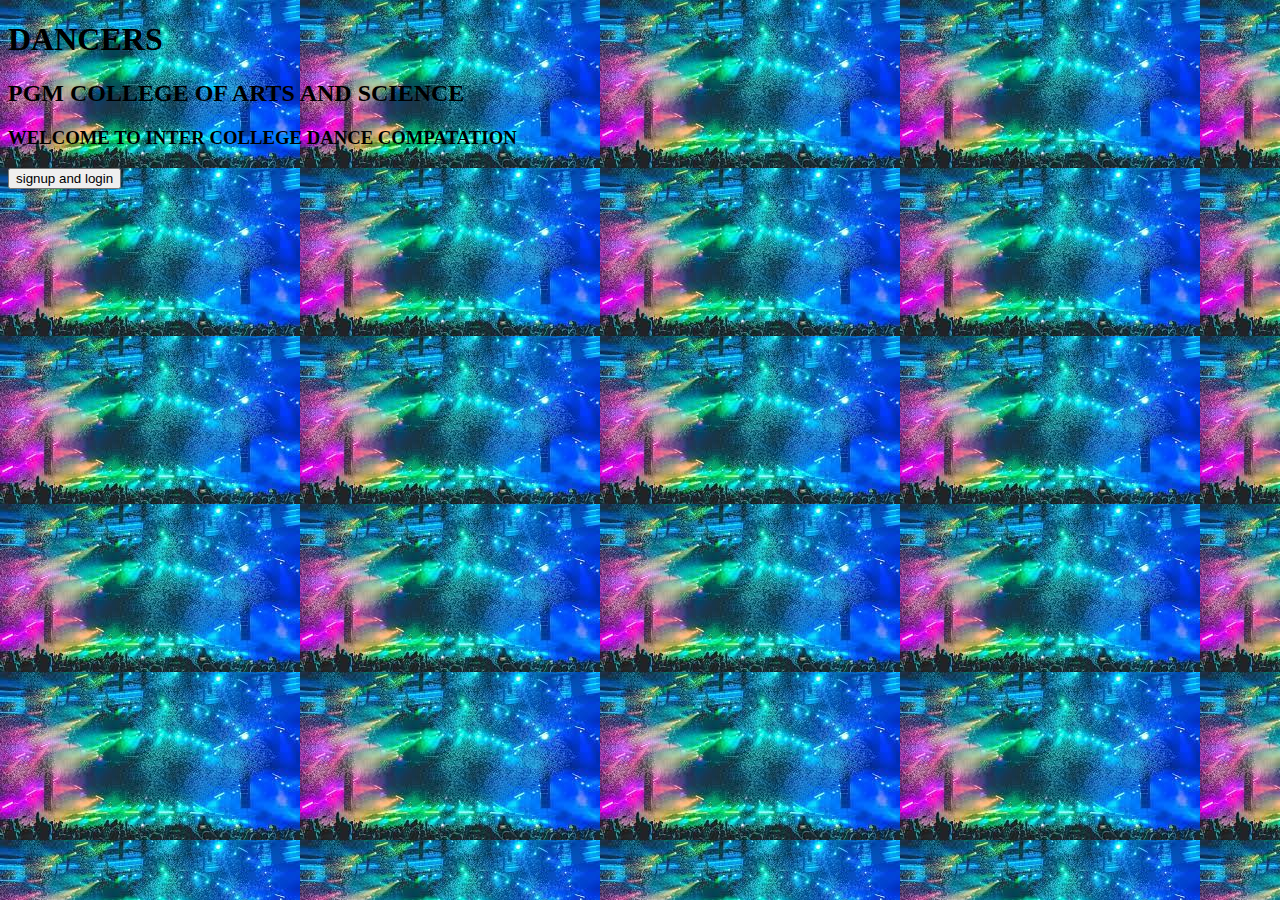
<file: index.html>
<!DOCTYPE html>
<html lang="en">
<head>
    <meta charset="UTF-8">
    <meta http-equiv="X-UA-Compatible" content="IE=edge">
    <meta name="viewport" content="width=device-width, initial-scale=1.0">
    <title>Dance competition</title>
    <link rel="style.css" href="style.css">
<title>DANCE COMPETITION</title>
<body>
   
   
   <link href="https://cdn.jsdelivr.net/npm/bootstrap@5.0.2/dist/css/bootstrap.min.css" rel="stylesheet" integrity="sha384-EVSTQN3/azprG1Anm3QDgpJLIm9Nao0Yz1ztcQTwFspd3yD65VohhpuuCOmLASjC" crossorigin="anonymous">
   <link img="img.jpg" href="image2.jpg">

</head>

<body background="image.jpg"></body>
<h1>DANCERS</h1>
<h2>PGM COLLEGE OF ARTS AND SCIENCE</h2>
<div id="text">
    <h3>WELCOME TO INTER COLLEGE DANCE COMPATATION</h3>

<div></div>
<form action="login.html"><input type="submit" value="signup and login"></form>
<script src="style.css"></script>


</body>
</html>
</file>
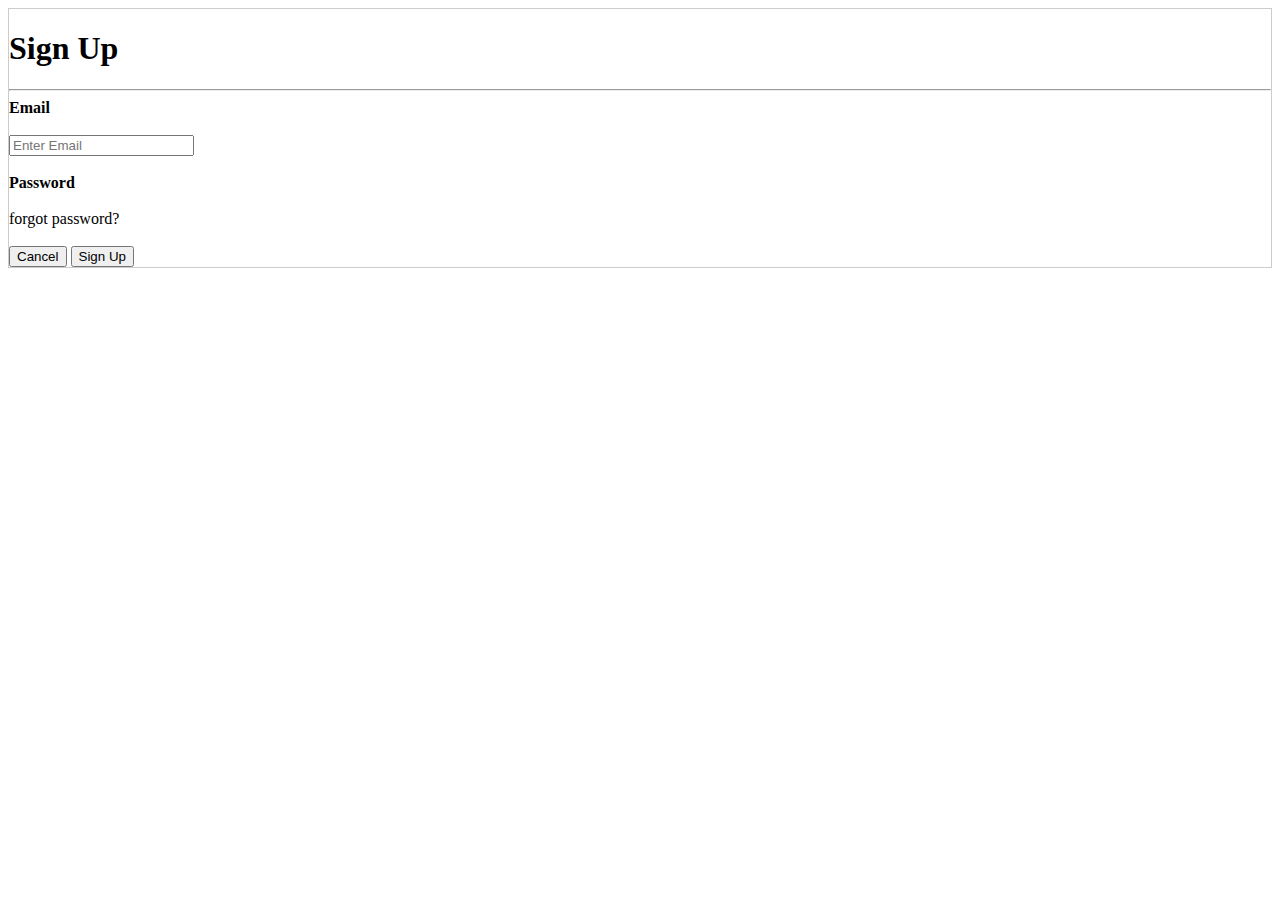
<file: login.html>
<!DOCTYPE html>
<html lang="en">
<head>
    <meta charset="UTF-8">
    <meta http-equiv="X-UA-Compatible" content="IE=edge">
    <meta name="viewport" content="width=device-width, initial-scale=1.0">
    <title>login page</title>
</head>
<body>
    <form action="action_page.php" style="border:1px solid #ccc">
        <div class="container">
          <h1>Sign Up</h1>
          
          <hr>
      
          <label for="email"><b>Email</b></label>
          <br><br>
          <input type="text" placeholder="Enter Email" name="email" >
          <br><br>     
          <label for="psw"><b>Password</b></label>
          <br><br>
      
          <a herf="a">forgot password?</a>
          <br><br>
          
          <div class="clearfix">
            <button type="button" class="cancelbtn">Cancel</button>
            <button type="submit" class="signupbtn">Sign Up</button>
          </div>
        </div>
      </form>
    
</body>
</html>
</file>
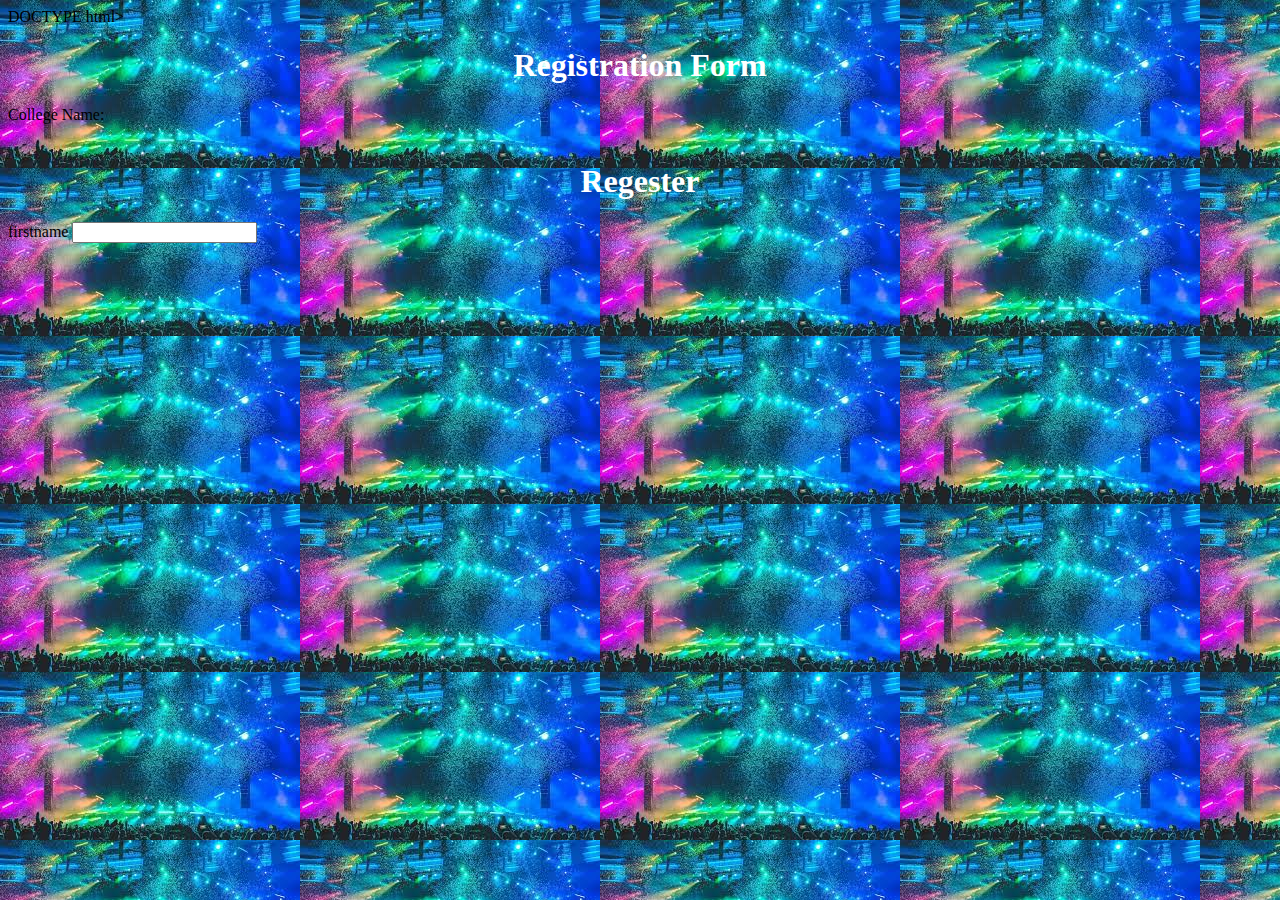
<file: regester.html>
<!DOCTYPE html>
<html lang="en">
<head>
    <meta charset="UTF-8">
    <meta http-equiv="X-UA-Compatible" content="IE=edge">
    <meta name="viewport" content="width=device-width, initial-scale=1.0">
    <title>regester.html</title>
</head>
<body background="image.jpg">
    DOCTYPE html> <html lang="en"> <head> <meta charset="UTF-8"> <meta http-equiv="X-UA-Compatible" content="IE=edge"> <meta name="viewport" content="width=device-width, initial-scale=1.0"> <title>Registration Page</title> </head> <body background="background.jpg"> <script src="https://code.jquery.com/jquery-3.6.3.min.js" integrity="sha256-pvPw+upLPUjgMXY0G+8O0xUf+/Im1MZjXxxgOcBQBXU=" crossorigin="anonymous"></script> <script src="https://ajax.googleapis.com/ajax/libs/jquery/3.6.3/jquery.min.js"></script> <link href="https://cdn.jsdelivr.net/npm/bootstrap@5.0.2/dist/css/bootstrap.min.css" rel="stylesheet" integrity="sha384-EVSTQN3/azprG1Anm3QDgpJLIm9Nao0Yz1ztcQTwFspd3yD65VohhpuuCOmLASjC" crossorigin="anonymous"> <link rel="stylesheet" href="style.css"> <div id="loginbox"> <form action="success.html" onsubmit="return validate();"> <h1>Registration Form</h1> <label for="">College Name:</label>
    <br><br>
    <h1>Regester</h1>
    <label for="">firstname</label>
    <input type="text" name="Dance compition" id="text">



</body>
    
</body>
</html>
</file>
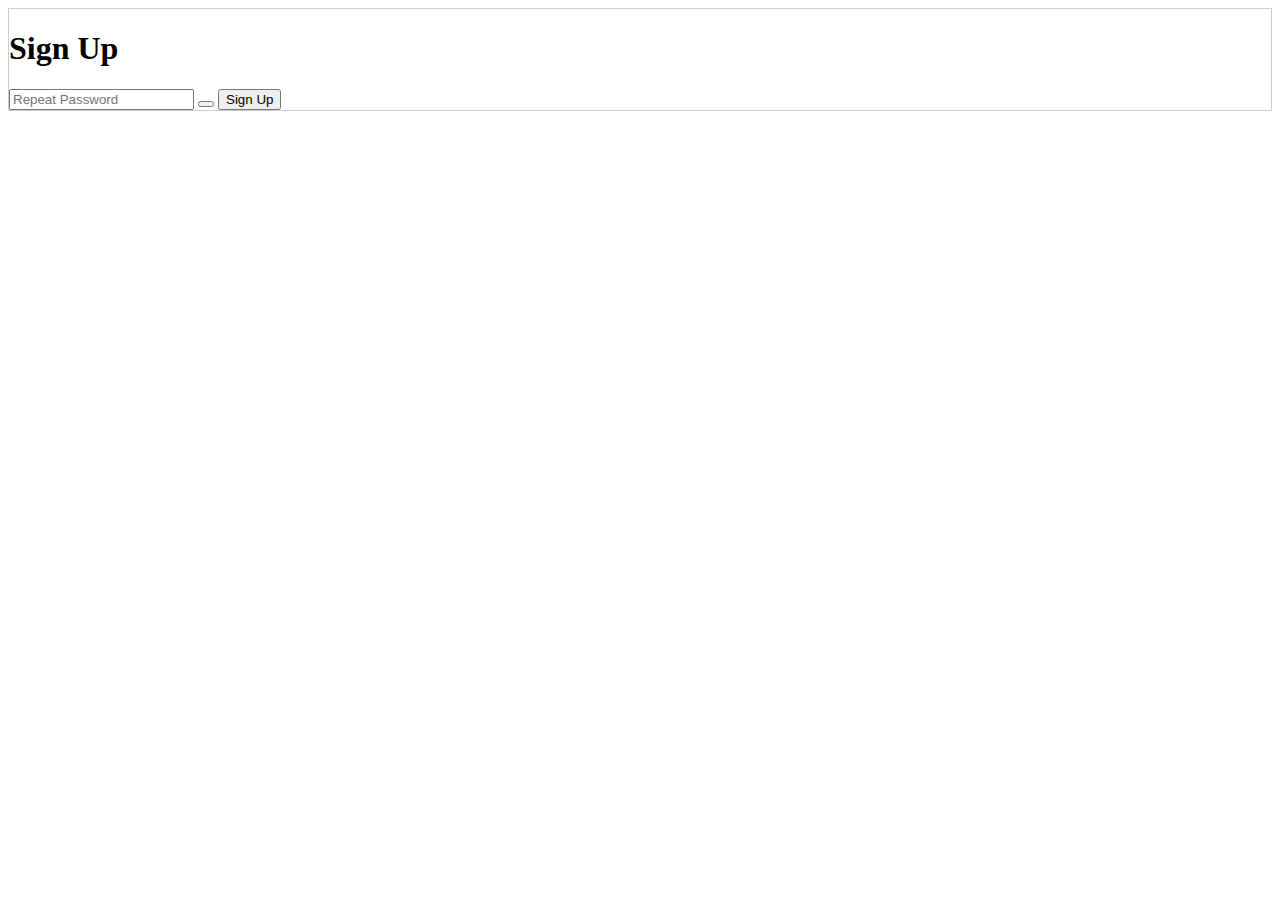
<file: signup.html>
<!DOCTYPE html>
<html lang="en">
<head>
    <meta charset="UTF-8">
    <meta http-equiv="X-UA-Compatible" content="IE=edge">
    <meta name="viewport" content="width=device-width, initial-scale=1.0">
    <title>signup.html</title>
</head>
<body>
    
    <form action="action_page.php" style="border:1px solid #ccc">
        <div class="container">
          <h1>Sign Up</h1>
        
      
          <input type="password" placeholder="Repeat Password" name="psw-repeat" required>
      
            <button type="button"></button>
            <button type="submit" class="signupbtn">Sign Up</button>
          </div>
        </div>
      </form>


</body>
</html>
</file>
<file: style.css>
body {
  background: cover;
    background-color: lightblue;
  }
  
  h1 {
    
    color: white;
    text-align: center;
    
  }
  
  h2 {
    font-family: verdana;
    font-size: 2000px;
    text-align: left;
  }
</file>
